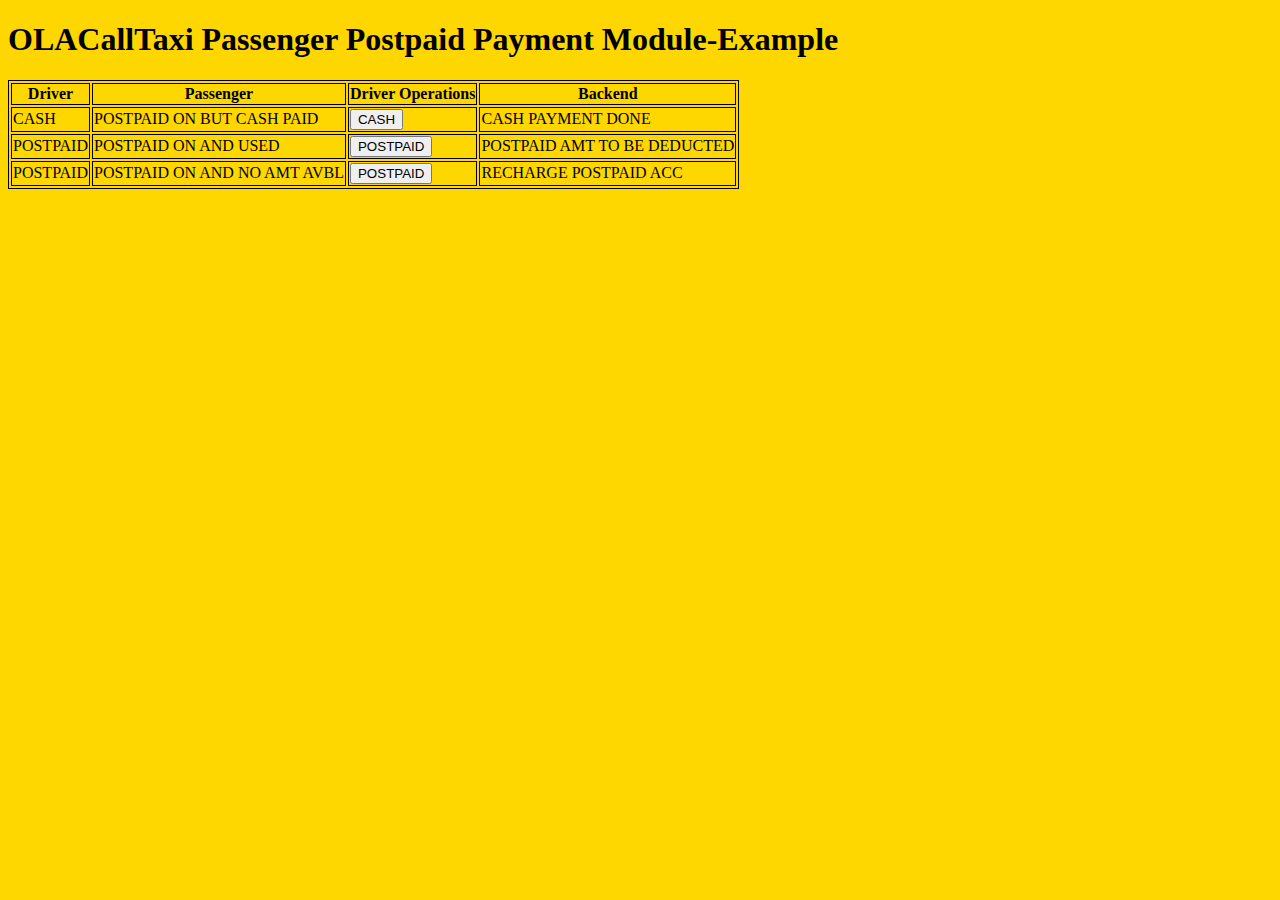
<file: OLACT-Ex.html>
<!DOCTYPE html>
<html>
<head>
<title>OLACallTaxi-Example</title>
<style>
    table, th, td {
      border: 1px solid black;
    }
    body{background-color: gold;}
    </style>
</head>
<body>
    <!--p>In OLACallTaxi, Passenger is provided with two options for payment<br>
    1.Postpaid: Postpaid payment mode enforce payment of the ride taken by passenger within 7 days 
    also notifies to recharge if the passenger has 0 balance or balance less than the ride fare.<br>
2.CASH:Normal cash payment initiated by the passenger. </p>
<p>Driver Role:<br>
Initially drivers are notified with either payment is done or not , they are unaware of Postaid payment mode, this is why out of 10, 
4 passengers pay thru cash by mistake or driver's plea even if postpaid mode is on and they are been followed by the admin for re-payment 
of the fare thru postpaid mode since admin are unaware of the driver's request or update. Hence, in this module, I have come with a small alert message
to showcase, what the payment is done. Driver has 1 or 2 options to select depending on customer payment mode<br>
1.CASH(Pictorial representation is also incl):If selected this then "cash payment done" alert will get updated in passenger acc and admin 
portal provided the passenger has postpaid mode activated and cash paid unknowingly. <br>
AND
2.Postpaid(Pictorial representation is also incl):If selected this then "postpaid payment done" will get updated in passenger acc and admin 
portal provided the passenger has postpaid mode activated</p-->

    <h1>OLACallTaxi Passenger Postpaid Payment Module-Example</h1>
    <table><tr><th>Driver</th>
    <th>Passenger</th>
<th>Driver Operations</th>
<th>Backend</th></tr>
<tr><td>CASH</td>
<td>POSTPAID ON BUT CASH PAID</td>
<td><button type="submit" onclick="document.getElementById('cash').innerHTML = 'Cash paid for ride'">CASH</button>
</td>
<td id="cash">CASH PAYMENT DONE</td></tr>
<tr><td>POSTPAID</td>
<td>POSTPAID ON AND USED</td>
<td>
<button type="submit"onclick="document.getElementById('pp1').innerHTML = 'Ride fare to be deducted in 7 days'">POSTPAID</button></td>
<td id="pp1">POSTPAID AMT TO BE DEDUCTED</td></tr>
<tr><td>POSTPAID</td>
    <td>POSTPAID ON AND NO AMT AVBL</td>
    <td>
    <button type="submit"onclick="document.getElementById('pp2').innerHTML = 'Kindly recharge your Postpaid acc and fare will deducted in 7 days'">POSTPAID</button></td>
    <td id="pp2">RECHARGE POSTPAID ACC</td></tr></table>
    </body>
<script>
    let num1=10;
    let num2=20;{let num1=30;
    console.log(num1+num2);}
    console.log(num1+num2);
    let b;
    console.log(b);
    let p=070;
    console.log(p);
    </script>
</file>
